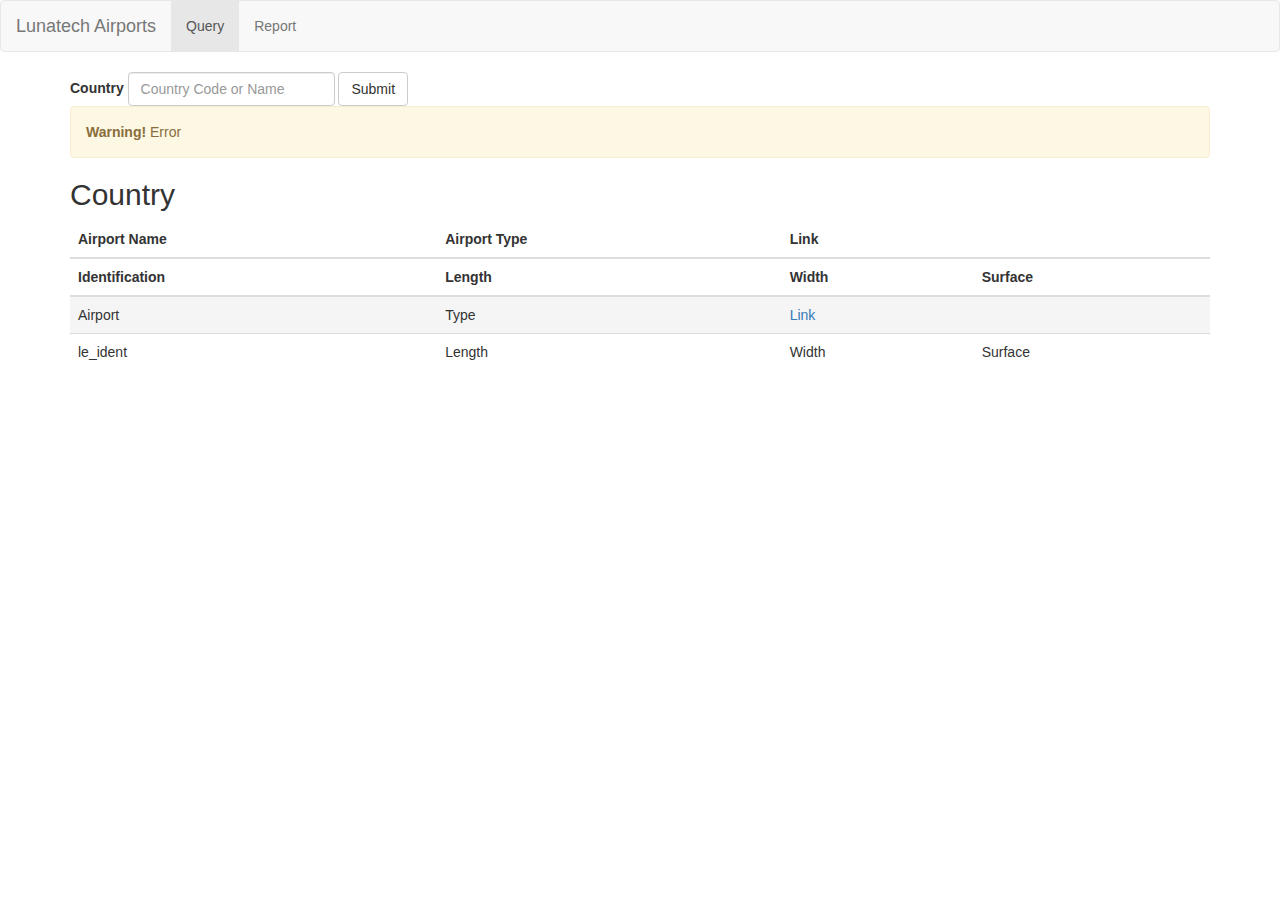
<file: target/classes/templates/query.html>
<!DOCTYPE HTML>
<html xmlns:th="http://www.thymeleaf.org">
<head>
    <meta http-equiv="Content-Type" content="text/html; charset=UTF-8"/>
    <meta name="viewport" content="width=device-width, initial-scale=1"/>
    <link rel="stylesheet" href="https://maxcdn.bootstrapcdn.com/bootstrap/3.3.7/css/bootstrap.min.css"/>
    <script src="https://ajax.googleapis.com/ajax/libs/jquery/3.2.1/jquery.min.js"></script>
    <script src="https://maxcdn.bootstrapcdn.com/bootstrap/3.3.7/js/bootstrap.min.js"></script>
    <script>
        function fetchCountry() {
            var country = document.getElementById('countryInput').value;
            console.debug(window.location.href);
            window.location.assign("/query/" + country);
        }
    </script>
    <title th:if="${country} != null" th:text="${country.name}"></title>
    <title th:if="${country} == null" th:text="'Choose Country'"></title>
</head>
<body>


<nav class="navbar navbar-default" th:fragment="header">
    <div class="container-fluid">
        <div class="navbar-header">
            <a class="navbar-brand" href="/">Lunatech Airports</a>
        </div>
        <ul class="nav navbar-nav">
            <li class="active"><a href="/query">Query</a></li>
            <li><a href="/report">Report</a></li>
        </ul>
    </div>
</nav>


<div class="container">
    <form class="form-inline">
        <div class="form-group">
            <label for="countryInput">Country</label>
            <input type="text" class="form-control" id="countryInput" placeholder="Country Code or Name"/>
        </div>
        <button type="button" class="btn btn-default" onclick="fetchCountry()">Submit</button>
    </form>
    <div>
        <div th:if="${error} != null" class="alert alert-warning fade in">
            <strong>Warning!</strong> <span th:text="${error}">Error</span>
        </div>
        <div th:if="${country} != null">
            <h2 th:text="'Results for ' + ${country.name}">Country</h2>

            <div class="table-responsive">
                <table class="table">
                    <thead>
                        <tr>
                            <th>Airport Name</th>
                            <th>Airport Type</th>
                            <th colspan="2">Link</th>
                        </tr>
                        <tr>
                            <th>Identification</th>
                            <th>Length</th>
                            <th>Width</th>
                            <th>Surface</th>
                        </tr>
                    </thead>
                    <tbody>
                    <div th:each="airport : ${airports}">
                        <tr class="active">
                            <td th:text="${airport.name}">Airport</td>
                            <td th:text="${airport.type}">Type</td>
                            <td colspan="2"><a th:href="${airport.homeLink}" th:text="${airport.homeLink}">Link</a></td>
                        </tr>
                        <tr th:each="runway : ${airport.runways}">
                            <td th:text="${runway.le_ident}">le_ident</td>
                            <td th:text="${runway.lengthFt}">Length</td>
                            <td th:text="${runway.widthFt}">Width</td>
                            <td th:text="${runway.surface}">Surface</td>
                        </tr>
                    </div>
                    </tbody>
                </table>
            </div>

        </div>
    </div>
</div>
</body>
</html>
</file>
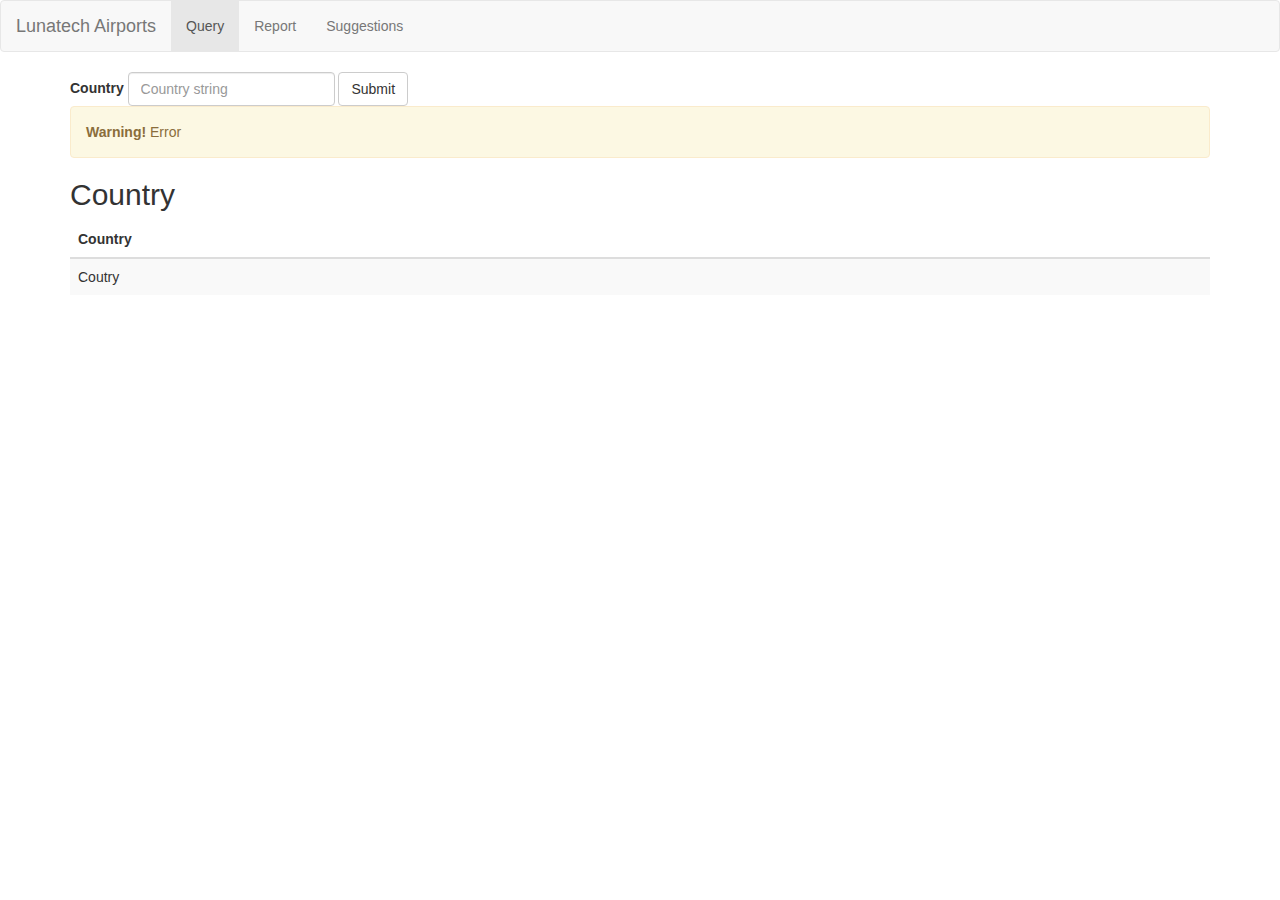
<file: target/classes/templates/suggestions.html>
<!DOCTYPE HTML>
<html xmlns:th="http://www.thymeleaf.org">
<head>
    <meta http-equiv="Content-Type" content="text/html; charset=UTF-8"/>
    <meta name="viewport" content="width=device-width, initial-scale=1"/>
    <link rel="stylesheet" href="https://maxcdn.bootstrapcdn.com/bootstrap/3.3.7/css/bootstrap.min.css"/>
    <script src="https://ajax.googleapis.com/ajax/libs/jquery/3.2.1/jquery.min.js"></script>
    <script src="https://maxcdn.bootstrapcdn.com/bootstrap/3.3.7/js/bootstrap.min.js"></script>
    <script>
        function fetchCountryName() {
            var country = document.getElementById('countryInput').value;
            console.debug(window.location.href);
            window.location.assign("/suggestions/" + country);
        }
    </script>
    <title th:if="${country} != null" th:text="${country.name}"></title>
    <title th:if="${country} == null" th:text="'Choose Country'"></title>
</head>
<body>


<nav class="navbar navbar-default" th:fragment="header">
    <div class="container-fluid">
        <div class="navbar-header">
            <a class="navbar-brand" href="/">Lunatech Airports</a>
        </div>
        <ul class="nav navbar-nav">
            <li class="active"><a href="/query">Query</a></li>
            <li><a href="/report">Report</a></li>
            <li><a href="/suggestions">Suggestions</a></li>
        </ul>
    </div>
</nav>


<div class="container">
    <form class="form-inline">
        <div class="form-group">
            <label for="countryInput">Country</label>
            <input type="text" class="form-control" id="countryInput" placeholder="Country string"/>
        </div>
        <button type="button" class="btn btn-default" onclick="
        fetchCountryName()">Submit</button>
    </form>
    <div>
        <div th:if="${error} != null" class="alert alert-warning fade in">
            <strong>Warning!</strong> <span th:text="${error}">Error</span>
        </div>
        <div th:if="${country} != null">
            <h2 th:text="'Results for ' + ${country.name}">Country</h2>

            <div class="table-responsive">
                <table class="table table-striped">
                    <thead>
                    <tr>
                        <th>Country</th>
                    </tr>
                    </thead>
                    <tbody>
                    <tr th:each="r : ${rs.value}">
                        <td th:text="${r.country.name}">Coutry</td>
                    </tr>
                    </tbody>
                </table>
            </div>

        </div>
    </div>
</div>
</body>
</html>
</file>
